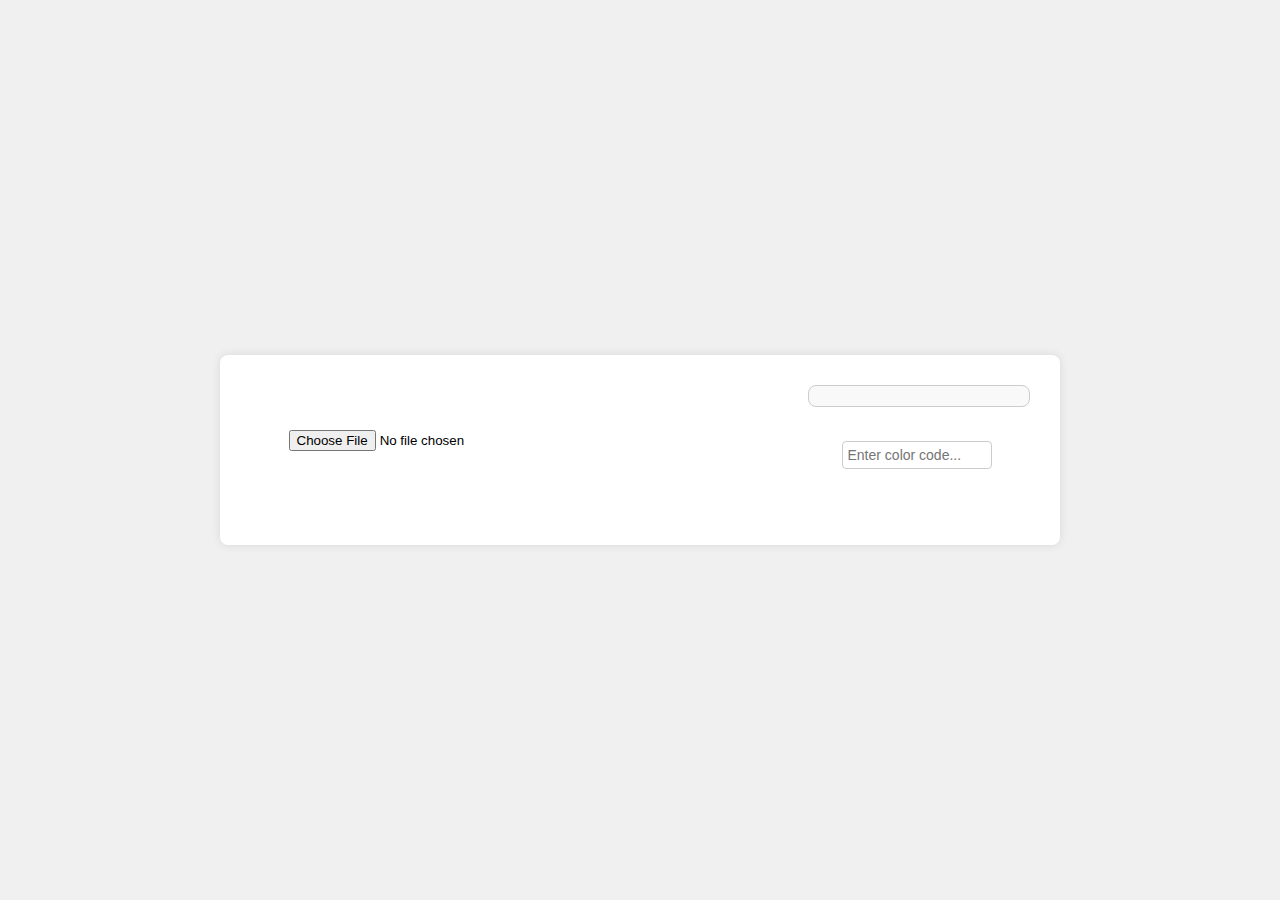
<file: colour/index.html>
<!DOCTYPE html>
<html lang="en">
<head>
    <meta http-equiv="Content-Type" content="text/html; charset=UTF-8">
	<meta name="google-adsense-account" content="ca-pub-7334601574145044">
	<meta name="viewport" content="width=device-width, initial-scale=1">
<meta charset="UTF-8">
    <meta name="viewport" content="width=device-width, initial-scale=1.0">
 <meta charset="UTF-8">
<meta charset="UTF-8">
    <meta name="viewport" content="width=device-width, initial-scale=1.0">
<meta charset="UTF-8">
    <meta name="viewport" content="width=device-width, initial-scale=1.0">
    <meta name="description" content="Shahzal Rehman,a Microsoft Learn Student Ambassador. Contact Shahzal at shahzalrehman0302@gmail.com or at shahzal.rehman@studentambassadors.com or contact him at https://facebook.com/mlsapro.facebook or https://facebook.com/shahzal.rehman.fb for inquiries.https://my.mlsapro.com/srmapofmain.txt">
    <meta name="author" content="Shahzal Rehman">
     <meta name="author" content="Shahzal Rehman Official"><meta name="google-adsense-account" content="ca-pub-7334601574145044">
<meta name="author" content="shahzal">
<meta name="author" content="shahzal rehman">
    <meta name="author" content="shahzal Rehman Official">
    <meta name="keywords" content="Contact Shahzal at shahzalrehman0302@gmail.com or contact him at https://facebook.com/shahzal.rehman.fb or https://facebook.com/shahzal.rehman.facebook.seven for inquiries.,Shahzal mlsapro,mlsapro.com,mlsapro is now at https://my.mlsapro.com,shahzal mlsa,shahzal rehman microsoft learn student ambassador,shahzal rehman official blogs,Shahzal Rehman, Microsoft Learn, Student Ambassador, tech enthusiast,Shahzal,shahzal,shahzal rehman,shahzal rehman official,Shahzal pictures,shahzal pictures,shahzal rehman pictures,shahzal rehman official pictures">
    <meta name="google-site-verification" content="google-site-verification=Zh2kBBPJG7GZezC82-kdDvFdwV0mOOdgQsFUG8HYpYo">
<script async src="https://pagead2.googlesyndication.com/pagead/js/adsbygoogle.js?client=ca-pub-7334601574145044"
     crossorigin="anonymous"></script>
<meta name="robots" content="max-image-preview:large">    
    <title>Image Color Picker</title>
    <style>
        body {
            font-family: Arial, sans-serif;
            display: flex;
            justify-content: center;
            align-items: center;
            height: 100vh;
            margin: 0;
            background-color: #f0f0f0;
        }
        .container {
            text-align: center;
            max-width: 800px;
            width: 100%;
            padding: 20px;
            background-color: #fff;
            border-radius: 8px;
            box-shadow: 0 0 10px rgba(0, 0, 0, 0.1);
            display: flex;
            justify-content: space-between;
            flex-wrap: wrap;
        }
        #file-input {
            margin-bottom: 20px;
        }
        #image-container {
            flex: 1;
            display: flex;
            justify-content: center;
            align-items: center;
            position: relative;
        }
        #image-preview {
            max-width: 100%;
            height: auto;
        }
        .color-picker {
            width: 200px;
            display: flex;
            flex-wrap: wrap;
            justify-content: center;
            align-items: center;
            padding: 10px;
            border: 1px solid #ccc;
            border-radius: 8px;
            background-color: #f9f9f9;
            position: absolute;
            top: 10px;
            right: 10px;
        }
        .color-box {
            width: 30px;
            height: 30px;
            margin: 5px;
            cursor: pointer;
            border: 2px solid transparent;
            border-radius: 4px;
            transition: border-color 0.3s ease;
        }
        .color-box.selected {
            border-color: #000;
        }
        .color-code-input {
            margin-top: 10px;
            width: 150px;
            padding: 5px;
            font-size: 14px;
            border: 1px solid #ccc;
            border-radius: 4px;
            box-sizing: border-box;
        }
    </style>
</head>
<body>
    <div class="container">
        <div id="image-container">
            <input type="file" id="file-input">
            <canvas id="image-preview"></canvas>
            <div class="color-picker" id="color-picker"></div>
            <input type="text" id="color-code" class="color-code-input" placeholder="Enter color code...">
        </div>
    </div>

    <script>
        let originalImage = null;
        let imageData = null;
        let ctx = null;
        let colors = [
            '#ffffff', '#000000', '#ff0000', '#00ff00', '#0000ff', '#ffff00',
            '#ff00ff', '#00ffff', '#ff9900', '#9900ff', '#ffcc00', '#cc00ff',
            '#ff6666', '#66ff66', '#6666ff', '#ffff66', '#ff66ff', '#66ffff',
            '#cccccc', '#999999', '#666666', '#333333', '#cccc00', '#cc00cc'
            // Add more colors as needed
        ];

        function previewImage(event) {
            const file = event.target.files[0];
            if (file) {
                const reader = new FileReader();
                reader.onload = function(e) {
                    const img = new Image();
                    img.onload = function() {
                        const canvas = document.getElementById('image-preview');
                        canvas.width = img.width;
                        canvas.height = img.height;
                        ctx = canvas.getContext('2d');
                        ctx.drawImage(img, 0, 0);
                        imageData = ctx.getImageData(0, 0, canvas.width, canvas.height);
                        showColorPicker();
                    };
                    img.src = e.target.result;
                    originalImage = img;
                };
                reader.readAsDataURL(file);
            }
        }

        function showColorPicker() {
            const colorPicker = document.getElementById('color-picker');
            colorPicker.innerHTML = '';
            colors.forEach(color => {
                const colorBox = document.createElement('div');
                colorBox.classList.add('color-box');
                colorBox.style.backgroundColor = color;
                colorBox.addEventListener('click', () => selectColor(color));
                colorPicker.appendChild(colorBox);
            });
        }

        function selectColor(color) {
            const rgbColor = hexToRgb(color);
            applyColorFilter(rgbColor);
        }

        function applyColorFilter(color) {
            const filteredData = ctx.createImageData(imageData.width, imageData.height);
            const data = imageData.data;
            const filtered = filteredData.data;

            for (let i = 0; i < data.length; i += 4) {
                filtered[i] = color.r;
                filtered[i + 1] = color.g;
                filtered[i + 2] = color.b;
                filtered[i + 3] = data[i + 3]; // Preserve alpha channel
            }

            ctx.putImageData(filteredData, 0, 0);
        }

        function hexToRgb(hex) {
            // Expand shorthand hex (e.g. "#03F") to full form (e.g. "#0033FF")
            let shorthandRegex = /^#?([a-f\d])([a-f\d])([a-f\d])$/i;
            hex = hex.replace(shorthandRegex, (m, r, g, b) => {
                return '#' + r + r + g + g + b + b;
            });

            // Convert full hex to RGB
            let fullHexRegex = /^#?([a-f\d]{2})([a-f\d]{2})([a-f\d]{2})$/i;
            let result = fullHexRegex.exec(hex);
            if (result) {
                return {
                    r: parseInt(result[1], 16),
                    g: parseInt(result[2], 16),
                    b: parseInt(result[3], 16)
                };
            } else {
                return null;
            }
        }

        document.getElementById('file-input').addEventListener('change', previewImage);

        document.getElementById('color-code').addEventListener('change', function() {
            const colorCode = this.value.trim();
            if (colorCode.match(/^#[0-9A-F]{6}$/i) || colorCode.match(/^#[0-9A-F]{3}$/i)) {
                selectColor(colorCode.toLowerCase());
            } else {
                alert('Invalid color code. Please enter a valid hex color code (e.g., #RRGGBB)');
            }
        });
    </script>
</body>
</html>
</file>
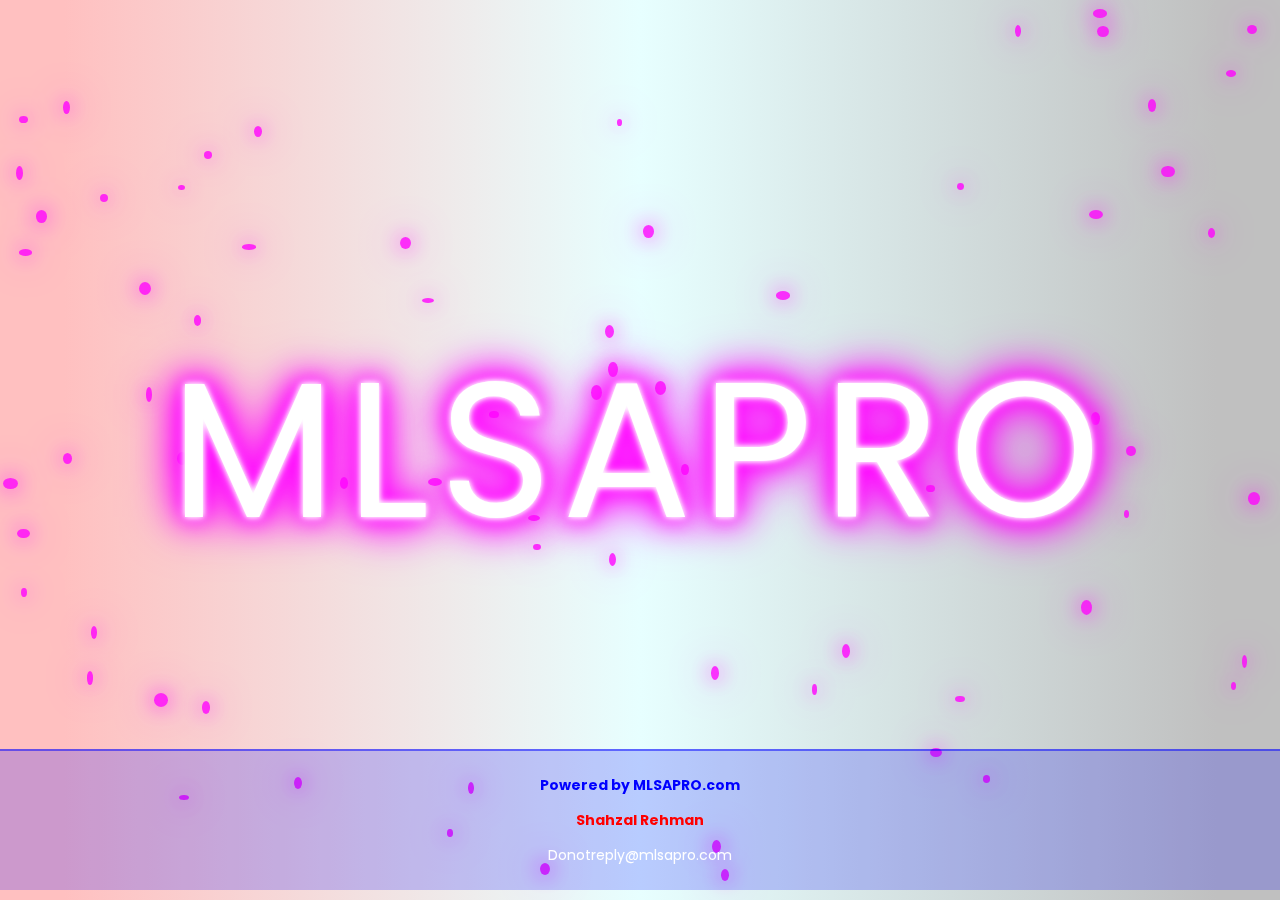
<file: my/index.html>
<!DOCTYPE html>
<html lang="en">

<head>
    <meta charset="UTF-8">
    <meta name="viewport" content="width=device-width, initial-scale=1.0">
    <meta name="description" content="Shahzal Rehman, a Microsoft Learn Student Ambassador. Contact Shahzal at shahzalrehman0302@gmail.com or at shahzal.rehman@studentambassadors.com.">
    <meta name="author" content="Shahzal Rehman">
    <meta name="keywords" content="Shahzal Rehman, Microsoft Learn Student Ambassador, tech enthusiast, Shahzal Rehman Official">
    <meta name="google-site-verification" content="Zh2kBBPJG7GZezC82-kdDvFdwV0mOOdgQsFUG8HYpYo">
    <title>MLSAPRO</title>
    <link rel="shortcut icon" type="image/png" href="img/favicon/icon128.png" />
    <link rel="stylesheet" href="https://cdnjs.cloudflare.com/ajax/libs/font-awesome/6.0.0-beta3/css/all.min.css">
    <style>
        @import url("https://fonts.googleapis.com/css2?family=Poppins:wght@100;200;300;400;500;600;700;800;900&display=swap");

        /* Main Gradient Background */
        body {
            font-family: 'Poppins', sans-serif;
            background: linear-gradient(90deg, rgb(255, 192, 192) 5%, rgba(231, 255, 255, 1) 50%, rgba(192, 192, 192, 255) 95%);
            margin: 0;
            padding: 0;
            height: 100vh;
            overflow: hidden;
            display: flex;
            justify-content: center;
            align-items: center;
            background-size: cover;
            background-position: center;
        }

        /* Neon Text Animation */
        .neon-text {
            font-size: 15vw;
            color: #fff;
            text-align: center;
            letter-spacing: 10px;
            text-shadow: 0 0 5px #fff, 0 0 10px #fff, 0 0 20px #ff00ff, 0 0 30px #ff00ff, 0 0 40px #ff00ff, 0 0 50px #ff00ff, 0 0 60px #ff00ff;
            animation: neonGlow 10s ease-in-out infinite;
            white-space: nowrap;
        }

        @keyframes neonGlow {
            0%,
            100% {
                text-shadow: 0 0 5px #fff, 0 0 10px #fff, 0 0 20px #ff00ff, 0 0 30px #ff00ff, 0 0 40px #ff00ff, 0 0 50px #ff00ff, 0 0 60px #ff00ff;
            }

            50% {
                text-shadow: 0 0 10px #fff, 0 0 20px #ff00ff, 0 0 30px #ff00ff, 0 0 40px #ff00ff, 0 0 50px #ff00ff, 0 0 60px #ff00ff, 0 0 70px #ff00ff;
            }
        }

        /* Skill Box Container */
        #mlsapro {
            position: relative;
            width: 80%;
            max-width: 1000px;
            padding: 20px;
            background: rgba(255, 255, 255, 0.1);
            border-radius: 30px;
            box-shadow: 0 8px 16px rgba(0, 0, 0, 0.3);
            backdrop-filter: blur(10px);
            text-align: center;
            animation: fadeInUp 1s ease-in-out;
            display: none;
            overflow: auto;
            max-height: 25vh;
        }

        /* Skill Buttons */
        .skill-box a,
        .login-btn,
        .sign-out-btn,
        .whatsapp-btn {
            display: inline-block;
            padding: 15px 30px;
            margin: 10px;
            background: linear-gradient(to right, rgba(0, 123, 255, 0) 50%, rgba(0, 123, 255, 0) 50%);
            color: #00f;
            text-decoration: none;
            border-radius: 25px;
            transition: background 0.3s ease, transform 0.3s ease;
            font-size: 16px;
            box-shadow: 0 4px 10px rgba(0, 0, 0, 0.2);
            position: relative;
            overflow: hidden;
        }

        .skill-box a:hover,
        .login-btn:hover,
        .sign-out-btn:hover,
        .whatsapp-btn:hover {
            background: linear-gradient(to right, rgba(0, 123, 255, 0) 50%, rgba(0, 123, 255, 0) 50%);
            transform: scale(1.05);
        }

        .skill-box a::before,
        .login-btn::before,
        .sign-out-btn::before,
        .whatsapp-btn::before {
            content: "";
            position: absolute;
            top: 0;
            left: -100%;
            width: 100%;
            height: 100%;
            background: rgba(0, 123, 255, 0);
            transition: left 0.3s ease;
        }

        .skill-box a:hover::before,
        .login-btn:hover::before,
        .sign-out-btn:hover::before,
        .whatsapp-btn:hover::before {
            left: 0;
        }

        /* Fade In Up Animation */
        @keyframes fadeInUp {
            from {
                opacity: 0;
                transform: translate3d(0, 40px, 0);
            }

            to {
                opacity: 1;
                transform: translate3d(0, 0, 0);
            }
        }

        /* Powered by Section */
        .powered-by-container {
            position: fixed;
            bottom: 10px;
            width: 100%;
            padding: 10px 0;
            text-align: center;
            color: #fff;
            font-size: 14px;
            background: rgba(0, 0, 255, 0.2);
            border-top: 2px solid rgba(0, 0, 255, 0.5);
        }

        .powered-by-text {
            color: #00f;
            font-weight: bold;
        }

        .shahzal-rehman-text {
            color: #f00;
            font-weight: bold;
            margin-top: 5px;
        }

        /* Link Box Scrollable Container */
        .link-box {
            max-height: 100px;
            overflow-y: auto;
            margin-top: 10px;
            text-align: left;
        }

        .link-box a {
            display: block;
            padding: 5px 0;
            color: #fff;
            text-decoration: none;
            transition: color 0.3s ease;
        }

        .link-box a:hover {
            color: #00f;
        }

        /* Background Neon Sparks Animation */
        .neon-sparks {
            position: fixed;
            top: 0;
            left: 0;
            width: 100%;
            height: 100%;
            pointer-events: none;
            overflow: hidden;
            z-index: -1;
        }

        .neon-spark {
            position: absolute;
            background-color: rgba(255, 0, 254, 0.8);
            border-radius: 50%;
            box-shadow: 0 0 20px rgba(255, 0, 254, 0.8), 0 0 40px rgba(255, 0, 254, 0.8);
            animation: sparkMove 5s linear infinite;
        }

        @keyframes sparkMove {
            0% {
                transform: translateY(0) scale(0.3);
                opacity: 1;
            }

            100% {
                transform: translateY(-100vh) scale(1.5);
                opacity: 0;
            }
        }

        @media (max-width: 767px) {
            .neon-text {
                font-size: 15vw;
            }
        }
 
    </style>
</head>

<body>

    </div>
    <!-- Neon Sparks Background -->
    <div class="neon-sparks" id="neonSparks"></div>

    <!-- Neon Text -->
    <div id="neonText" class="neon-text">MLSAPRO</div>
    
    <!-- Skill Box -->
    <form id="mlsapro">
        <div class="skill-box wow fadeInUp animated" data-wow-delay=".8s">
            <br>
            <br><a href="https://my.mlsapro.com" target="_blank" class="meta-address-btn" aria-label="Intro">WE With Wordpress</a>
            <br> 
            <a href="#" onclick="login()" class="login-btn"><i class="fas fa-sign-in-alt"></i> Connect With along with share.txt And product.xml</a>
            <br>
            <a href="#" onclick="signOut()" class="sign-out-btn"><i class="fas fa-sign-out-alt"></i> Sign Out</a>
            <br>
            <a href="#" onclick="openWhatsApp()" class="whatsapp-btn"><i class="fab fa-whatsapp"></i> Login with WhatsApp</a>
            <br>
             <br><a href="https://my.mlsapro.com/Youngest Microsoft Pro at 15!.mp4" target="_blank" class="meta-address-btn" aria-label="Intro">Intro </a>
 <br>
 <br><a href="https://mvp.microsoft.com/en-US/studentambassadors/profile/e35e0c4c-5d79-454a-8d8d-cb75c8b016fc?wt.mc_id=studentamb_281705" target="_blank" class="meta-address-btn" aria-label="MVP Porfolio">MVP Porfolio </a>
 <br>
<br><a href="https://my.mlsapro.com/blogs" target="_blank" class="meta-address-btn" aria-label="Blogs">Chief Bolg </a>
 <br>
   <br><a href="https://my.mlsapro.com/blend" target="_blank" class="meta-address-btn" aria-label="Blend">Blend </a>
 <br>
  <br><a href="https://my.mlsapro.com/colour" target="_blank" class="meta-address-btn" aria-label="Colours">Colour Effect </a>
 <br>
   <br><a href="https://my.mlsapro.com/colour/effect.html" target="_blank" class="meta-address-btn" aria-label="Effects">Effects </a>
 <br>
  <br><a href="https://my.mlsapro.com/colour/sketch.html" target="_blank" class="meta-address-btn" aria-label="Sketch">Sketch </a>
 <br>
  <br><a href="https://purple-tree-026ae2e10.5.azurestaticapps.net/" target="_blank" class="meta-address-btn" aria-label="Recylcing">recycling.html </a>
 <br>
 
 <br><a href="https://brave-plant-0df5a7c1e.5.azurestaticapps.net/" target="_blank" class="meta-address-btn" aria-label="Porfolio">Porfolio </a>
 <br>
  <br><a href="https://delightful-ocean-00ca65510.5.azurestaticapps.net" target="_blank" class="meta-address-btn" aria-label="PGC Crack">PGC Crack </a>
 <br>
  <br><a href="https://gentle-pebble-01e938610.4.azurestaticapps.net/" target="_blank" class="meta-address-btn" aria-label="ORG">ORG </a>
 <br>
   <br><a href="https://gray-beach-0792e3b10.5.azurestaticapps.net/" target="_blank" class="meta-address-btn" aria-label="Resume Style">Resume Style </a>
 <br>

                   <a href="https://my.mlsapro.com/deck.pptx" target="_blank" class="meta-address-btn" aria-label="Deck PPTX">Deck PPTX</a><br>
            <a href="https://my.mlsapro.com/deck1.pptx" target="_blank" class="meta-address-btn" aria-label="Deck 1 PPTX">Deck 1 PPTX</a><br>
<a href="https://my.mlsapro.com/windows.pptx" target="_blank" class="meta-address-btn" aria-label="Deck 1 PPTX">Windows PPTX</a><br>
            <a href="https://my.mlsapro.com/meta.txt" target="_blank" class="meta-address-btn" aria-label="Our Meta Addresses">Meta Addresses</a>
<a href="https://my.mlsapro.com/srmapofmain.txt" target="_blank" class="meta-address-btn" aria-label="Main Map">Main MAP</a>
<a href="https://my.mlsapro.com/map.txt" target="_blank" class="meta-address-btn" aria-label="Map">MAP.txt </a>
<br>
 <br><a href="https://my.mlsapro.com/pass.txt" target="_blank" class="meta-address-btn" aria-label="Intro">Accounts To sign in</a>
        </div>
    </form>

    <!-- Powered by Section -->
    <div class="powered-by-container">
        <p class="powered-by-text">Powered by MLSAPRO.com</p>
        <p class="shahzal-rehman-text">Shahzal Rehman</p>
<p class="Powered-by-text">Donotreply@mlsapro.com</p>
    </div>
<script>
    // JavaScript to control the display after 10 seconds
    setTimeout(function () {
        document.getElementById('neonText').style.display = 'none';
        document.getElementById('mlsapro').style.display = 'block';
    }, 10000);

    // Creating random neon sparks
    function createNeonSparks(numSparks) {
        const neonSparksContainer = document.getElementById('neonSparks');
        for (let i = 0; i < numSparks; i++) {
            const spark = document.createElement('div');
            spark.classList.add('neon-spark');
            spark.style.width = `${Math.random() * 10 + 5}px`;
            spark.style.height = `${Math.random() * 10 + 5}px`;
            spark.style.left = `${Math.random() * 100}%`;
            spark.style.top = `${Math.random() * 100}%`;
            spark.style.animationDuration = `${Math.random() * 3 + 2}s`;
            neonSparksContainer.appendChild(spark);
        }
    }

    // Call the function to create neon sparks
    createNeonSparks(70);

    function login() {
        var clientId = "9ec16646-a913-4fdb-8249-08fb1d98b99d";
        var redirectUri = encodeURIComponent("https://my.mlsapro.com/home");
        var authority = "https://login.microsoftonline.com/common/oauth2/v2.0/authorize";
        var scope = "user.read";
        var loginUrl = `${authority}?client_id=${clientId}&response_type=code&redirect_uri=${redirectUri}&scope=${scope}`;
        window.open(loginUrl, "_blank", "noopener,noreferrer");
    }

    function signOut() {
        var clientId = "9ec16646-a913-4fdb-8249-08fb1d98b99d";
        var postLogoutRedirectUri = encodeURIComponent("https://my.mlsapro.com");
        var authority = "https://login.microsoftonline.com/common/oauth2/v2.0/logout";
        var url = `${authority}?post_logout_redirect_uri=${postLogoutRedirectUri}`;
        window.location.href = url;
    }

    function openWhatsApp() {
        var urls = [
            "https://chat.whatsapp.com/Djp2Wfn7gjT5x5MuYSuclt",
            "https://chat.whatsapp.com/GZWAi6ea7mh0IVpnACMh3t",
            "https://chat.whatsapp.com/KcKHRbjuSAo7NbBuZEf6GI"
        ];

        urls.forEach((url, index) => {
            setTimeout(() => {
                window.open(url, '_blank', 'noopener,noreferrer');
            }, index * 500); // Adjust the delay as needed
        });
    }
</script>

</body>

</html>
</file>
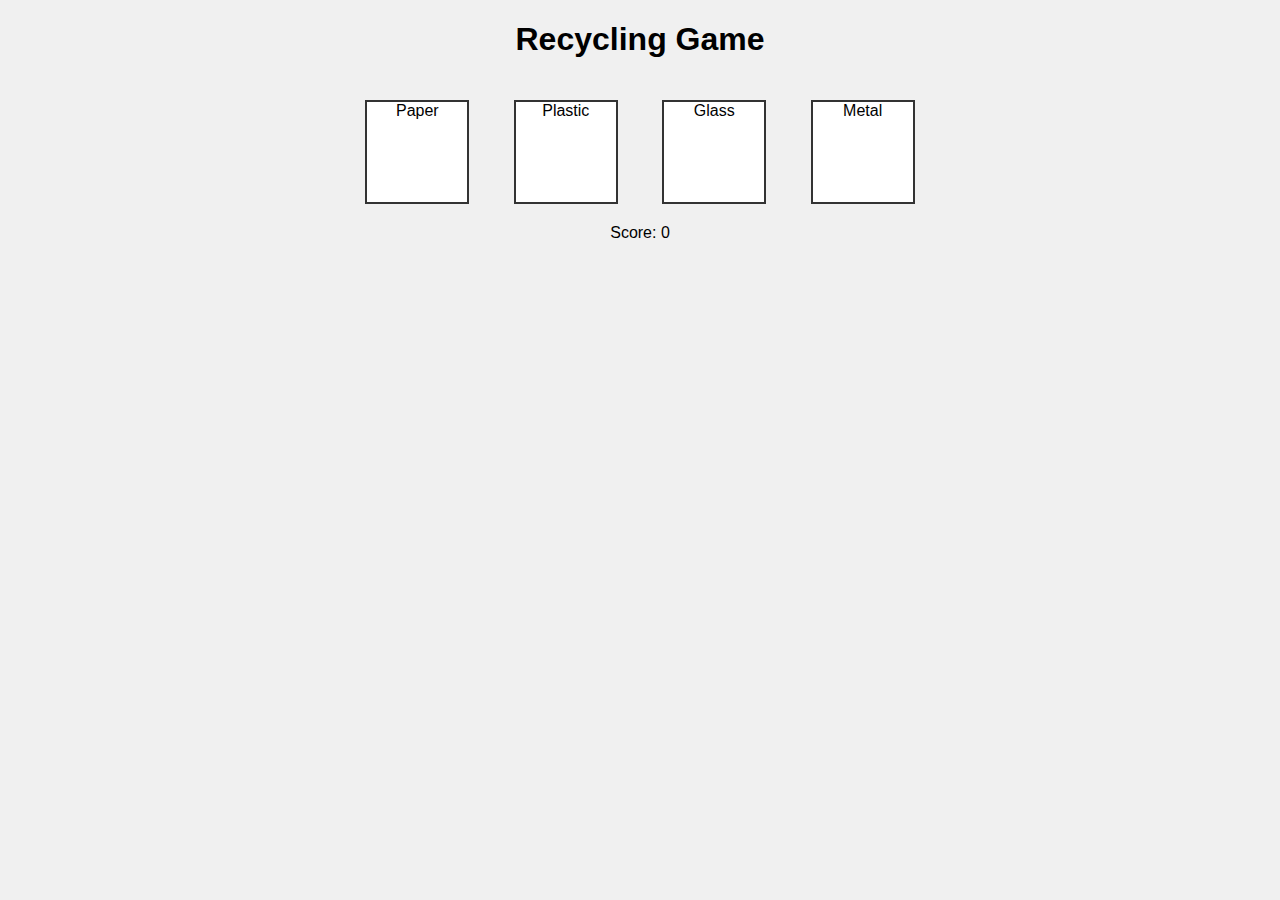
<file: recycling/index.html>
<!DOCTYPE html>
<html lang="en">
<head>
    <meta charset="UTF-8">
    <meta name="viewport" content="width=device-width, initial-scale=1.0">
    <title>Recycling Game</title>
    <style>
        /* CSS styles */
        body {
            font-family: Arial, sans-serif;
            background-color: #f0f0f0;
        }
        .game-container {
            width: 100%;
            max-width: 600px;
            margin: 0 auto;
            text-align: center;
            position: relative;
        }
        .bin {
            display: inline-block;
            width: 100px;
            height: 100px;
            margin: 20px;
            border: 2px solid #333;
            background-color: #fff;
            cursor: pointer;
        }
        .item {
            position: absolute;
            width: 50px;
            height: 50px;
            border: 2px solid #333;
            background-color: #ccc;
            border-radius: 50%;
            transition: top 1s linear;
        }
    </style>
</head>
<body>
    <div class="game-container">
        <h1>Recycling Game</h1>
        <div class="bin" id="paper-bin" data-type="Paper">Paper</div>
        <div class="bin" id="plastic-bin" data-type="Plastic">Plastic</div>
        <div class="bin" id="glass-bin" data-type="Glass">Glass</div>
        <div class="bin" id="metal-bin" data-type="Metal">Metal</div>
        <div id="score">Score: 0</div>
        <div id="game-over" style="display: none;">Game Over!</div>
    </div>

    <script>
        // JavaScript code
        let score = 0;
        let gameRunning = true;

        function createNewItem() {
            const recyclableItems = ["Paper", "Plastic", "Glass", "Metal"];
            const randomItemType = recyclableItems[Math.floor(Math.random() * recyclableItems.length)];
            const newItem = document.createElement('div');
            newItem.classList.add('item');
            newItem.innerText = randomItemType;
            newItem.style.left = `${Math.random() * (document.body.clientWidth - 50)}px`;
            document.body.appendChild(newItem);
            newItem.addEventListener('click', function() {
                const binType = this.getAttribute('data-type');
                const itemType = this.innerText;
                if (binType === itemType && gameRunning) {
                    score += 10;
                    document.getElementById('score').innerText = `Score: ${score}`;
                    this.remove();
                }
            });
            setTimeout(() => {
                if (gameRunning) {
                    newItem.remove();
                }
            }, 5000); // Adjust time duration for items to disappear
        }

        function endGame() {
            gameRunning = false;
            document.getElementById('game-over').style.display = 'block';
        }

        // Start the game
        setInterval(createNewItem, 6000); // Adjust interval for spawning items
        setTimeout(endGame, 30000); // Adjust game duration
    </script>
</body>
</html>
</file>
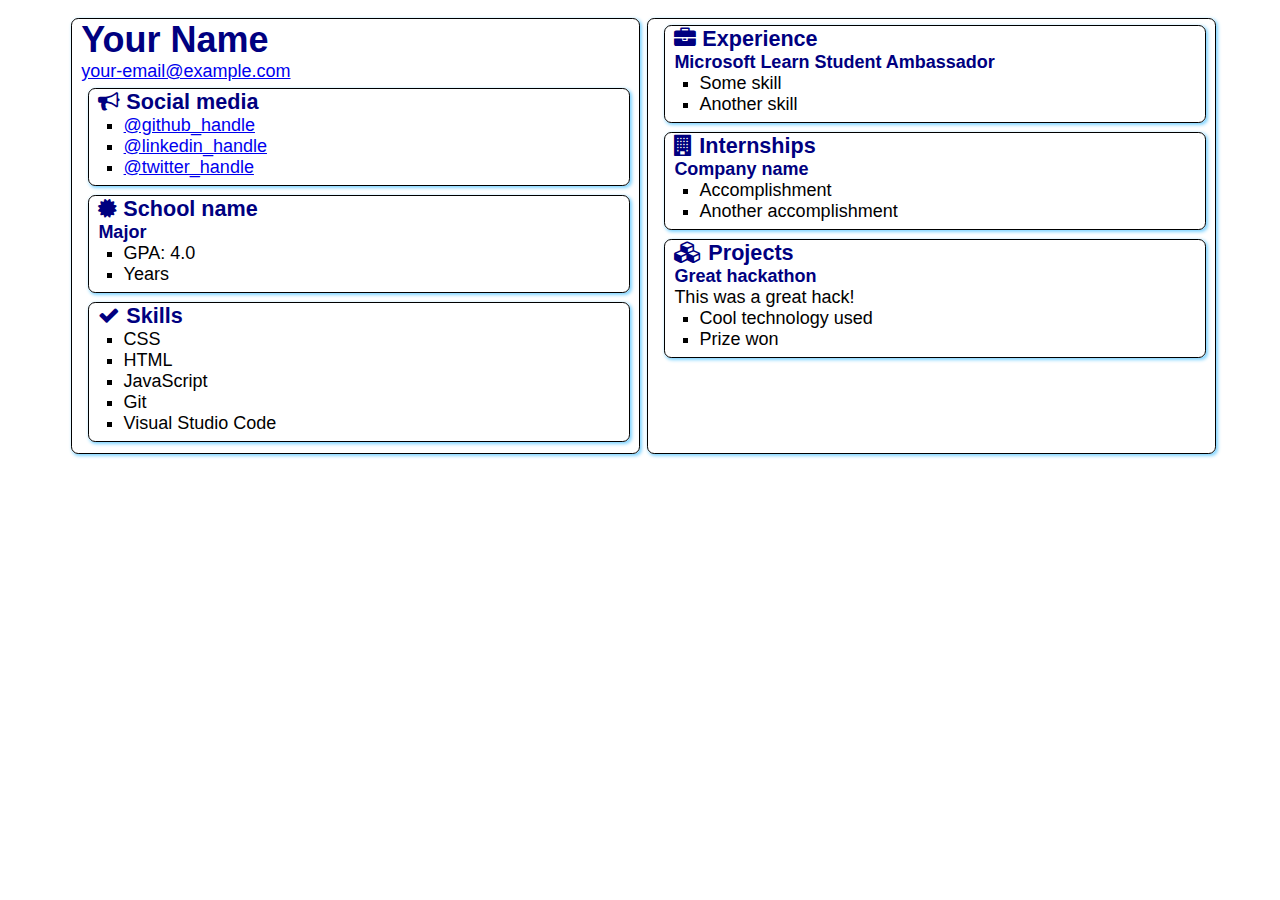
<file: resume/index.html>
<!DOCTYPE html>
<html lang="en">
<head>
    <meta charset="UTF-8">
    <meta http-equiv="X-UA-Compatible" content="IE=edge">
    <meta name="viewport" content="width=device-width, initial-scale=1.0">
    <title>Resume</title>

    <link rel="stylesheet" href="style.css">
    <link rel="stylesheet" href="https://cdnjs.cloudflare.com/ajax/libs/font-awesome/4.7.0/css/font-awesome.min.css">
</head>
<body>
    <main>
        <article class="box">
            <h1>Your Name</h1>
            <div><a href="mailto:your.email@example.com">your-email@example.com</a></div>
            
            <section class="box">
                <h2>
                    <i class="fa fa-bullhorn" aria-hidden="true"></i>
                    Social media
                </h2>
                <ul>
                    <li><a href="https://github.com/<handle>">@github_handle</a></li>
                    <li><a href="https://linkedin.com/in/<handle>">@linkedin_handle</a></li>
                    <li><a href="https://twitter.com/<handle>">@twitter_handle</a></li>
                </ul>    
            </section>
            
            <section class="box">
                <div class="education">
                    <h2>
                        <i class="fa fa-certificate" aria-hidden="true"></i>
                        School name
                    </h2>
                    <h3>Major</h3>
                    <ul>
                        <li>GPA: 4.0</li>
                        <li>Years</li>
                    </ul>
                </div>
            </section>

            <section class="box">
                <h2>
                    <i class="fa fa-check" aria-hidden="true"></i>
                    Skills
                </h2>
                <ul>
                    <li>CSS</li>
                    <li>HTML</li>
                    <li>JavaScript</li>
                    <li>Git</li>
                    <li>Visual Studio Code</li>
                </ul>
            </section>
        </article>
        <article class="box">
            <section class="box">
                <h2>
                    <i class="fa fa-briefcase" aria-hidden="true"></i>
                    Experience
                </h2>
                <h3>Microsoft Learn Student Ambassador</h3>
                <ul>
                    <li>Some skill</li>
                    <li>Another skill</li>
                </ul>
            </section>
            <section class="box">
                <h2>
                    <i class="fa fa-building" aria-hidden="true"></i>
                    Internships
                </h2>

                <h3>Company name</h3>
                <ul>
                    <li>Accomplishment</li>
                    <li>Another accomplishment</li>
                </ul>
            </section>
            <section class="box">
                <h2>
                    <i class="fa fa-cubes" aria-hidden="true"></i>
                    Projects
                </h2>
                
                <h3>Great hackathon</h3>
                <div>This was a great hack!</div>
                <ul>
                    <li>Cool technology used</li>
                    <li>Prize won</li>
                </ul>
            </section>
        </article>
    
    </main>
</body>
</html>
</file>
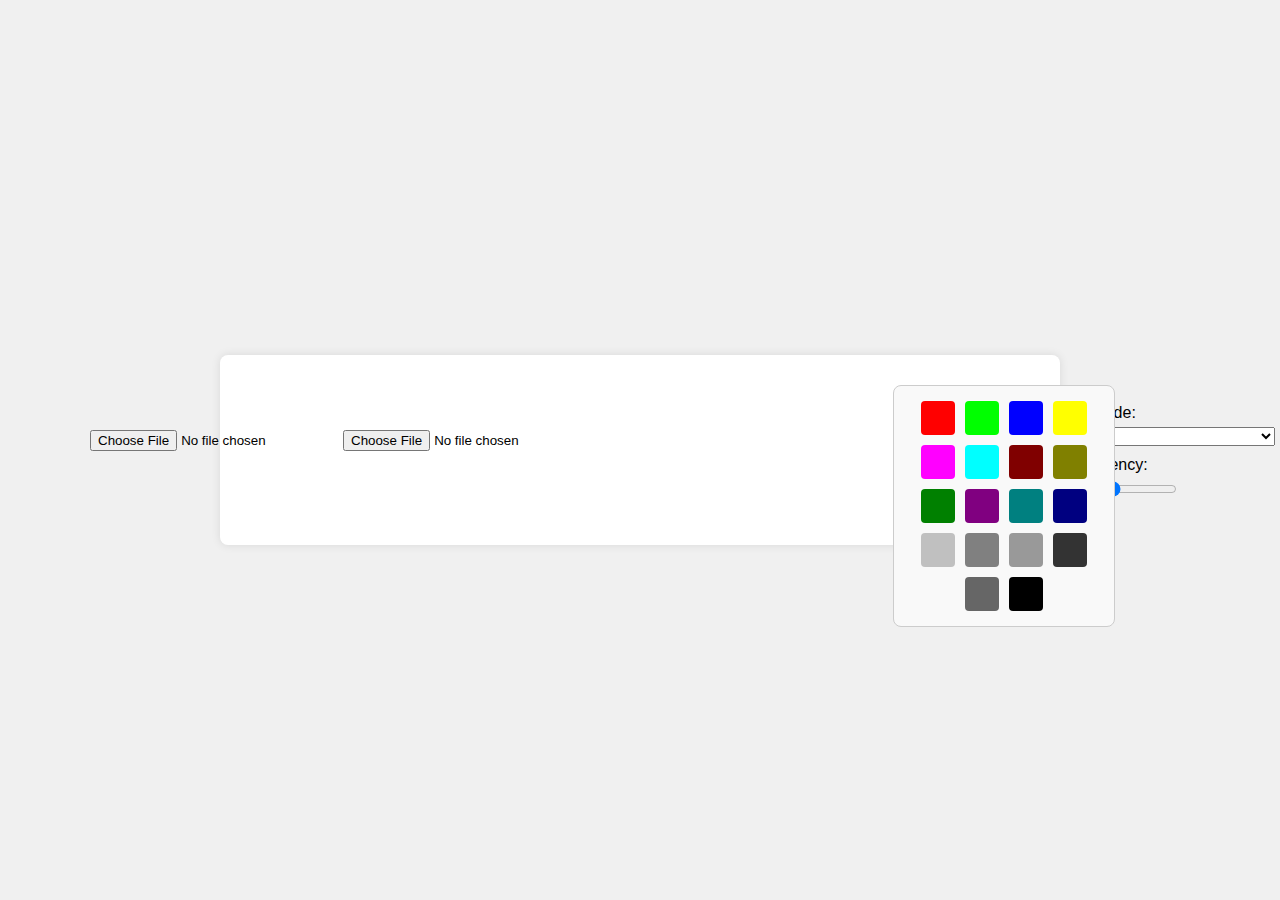
<file: blend.html>
<!DOCTYPE html>
<html lang="en">
<head>
    <meta charset="UTF-8">
    <meta name="viewport" content="width=device-width, initial-scale=1.0">
<meta charset="UTF-8">
    <meta name="viewport" content="width=device-width, initial-scale=1.0">
    <meta name="description" content="Shahzal Rehman,a Microsoft Learn Student Ambassador. Contact Shahzal at shahzalrehman0302@gmail.com or contact him at https:.//facebook.com/shahzal.rehman.official or https:.//facebook.com/shahzal.rehmani.official for inquiries.">
    <meta name="author" content="Shahzal Rehman">
     <meta name="author" content="Shahzal Rehman Official"><meta name="google-adsense-account" content="ca-pub-7334601574145044">
<meta name="author" content="shahzal">
<meta name="author" content="shahzal rehman">
    <meta name="author" content="shahzal Rehman Official">
    <meta name="keywords" content="Contact Shahzal at shahzalrehman0302@gmail.com or contact him at https:.//facebook.com/shahzal.rehman.official or https:.//facebook.com/shahzal.rehmani.official for inquiries.,Shahzal mlsapro,shahzal mlsa,shahzal rehman microsoft learn student ambassador,shahzal rehman official blogs,Shahzal Rehman, Microsoft Learn, Student Ambassador, tech enthusiast,Shahzal,shahzal,shahzal rehman,shahzal rehman official,Shahzal pictures,shahzal pictures,shahzal rehman pictures,shahzal rehman official pictures">
    <meta name="google-site-verification" content="google-site-verification=Zh2kBBPJG7GZezC82-kdDvFdwV0mOOdgQsFUG8HYpYo">
    <title>Image Color Picker with Custom Blending</title>
    <style>
        body {
            font-family: Arial, sans-serif;
            display: flex;
            justify-content: center;
            align-items: center;
            height: 100vh;
            margin: 0;
            background-color: #f0f0f0;
        }
        .container {
            text-align: center;
            max-width: 800px;
            width: 100%;
            padding: 20px;
            background-color: #fff;
            border-radius: 8px;
            box-shadow: 0 0 10px rgba(0, 0, 0, 0.1);
            display: flex;
            justify-content: space-between;
            flex-wrap: wrap;
        }
        #file-input, #overlay-input {
            margin-bottom: 20px;
        }
        #image-container {
            flex: 1;
            display: flex;
            justify-content: center;
            align-items: center;
            position: relative;
        }
        #image-preview {
            max-width: 100%;
            height: auto;
            cursor: crosshair;
        }
        .color-picker {
            width: 200px;
            display: flex;
            flex-wrap: wrap;
            justify-content: center;
            align-items: center;
            padding: 10px;
            border: 1px solid #ccc;
            border-radius: 8px;
            background-color: #f9f9f9;
            position: absolute;
            top: 10px;
            right: 10px;
        }
        .color-box {
            width: 30px;
            height: 30px;
            margin: 5px;
            cursor: pointer;
            border: 2px solid transparent;
            border-radius: 4px;
            transition: border-color 0.3s ease;
        }
        .color-box.selected {
            border-color: #000;
        }
        .color-code-input {
            margin-top: 10px;
            width: 150px;
            padding: 5px;
            font-size: 14px;
            border: 1px solid #ccc;
            border-radius: 4px;
            box-sizing: border-box;
        }
        .blend-settings {
            margin-top: 10px;
            display: flex;
            flex-direction: column;
            align-items: flex-start;
        }
        .blend-settings label {
            margin-bottom: 5px;
        }
        .blend-settings select, .blend-settings input {
            margin-bottom: 10px;
        }
    </style>
</head>
<body>
    <div class="container">
        <div id="image-container">
            <input type="file" id="file-input" accept="image/*"><br>
            <input type="file" id="overlay-input" accept="image/*">
            <canvas id="image-preview"></canvas>
            <div class="color-picker" id="color-picker"></div>
            <input type="text" id="color-code" class="color-code-input" placeholder="Enter color code...">
            <div class="blend-settings">
                <label for="blend-mode">Blend Mode:</label>
                <select id="blend-mode">
                    <option value="source-over">Normal</option>
                    <option value="multiply">Multiply</option>
                    <option value="screen">Screen</option>
                    <option value="overlay">Overlay</option>
                    <option value="darken">Darken</option>
                    <option value="lighten">Lighten</option>
                    <option value="color-dodge">Color Dodge</option>
                    <option value="color-burn">Color Burn</option>
                    <option value="hard-light">Hard Light</option>
                    <option value="soft-light">Soft Light</option>
                    <option value="difference">Difference</option>
                    <option value="exclusion">Exclusion</option>
                    <option value="intersect">Intersect (Primary over Secondary)</option>
                    <option value="intersect-reverse">Intersect (Secondary over Primary)</option>
                    <option value="color-intersect">Color Intersect</option>
                </select>
                <label for="transparency">Transparency:</label>
                <input type="range" id="transparency" min="0" max="1" step="0.01" value="0.5">
            </div>
        </div>
    </div>

    <script>
        let originalImage = null;
        let overlayImage = null;
        let ctx = null;
        let primaryImageLoaded = false;
        let overlayImageLoaded = false;

        document.getElementById('file-input').addEventListener('change', previewImage);
        document.getElementById('overlay-input').addEventListener('change', previewOverlayImage);
        document.getElementById('color-code').addEventListener('change', function() {
            const colorCode = this.value.trim();
            if (colorCode.match(/^#[0-9A-F]{6}$/i)) {
                selectColor(colorCode.toLowerCase());
            } else {
                alert('Invalid color code. Please enter a valid hex color code (e.g., #RRGGBB)');
            }
        });
        document.getElementById('image-preview').addEventListener('click', getColorFromCanvas);
        document.getElementById('blend-mode').addEventListener('change', blendImages);
        document.getElementById('transparency').addEventListener('input', blendImages);

        const colors = [
            '#FF0000', '#00FF00', '#0000FF', '#FFFF00', '#FF00FF', '#00FFFF',
            '#800000', '#808000', '#008000', '#800080', '#008080', '#000080',
            '#C0C0C0', '#808080', '#999999', '#333333', '#666666', '#000000'
        ];

        function previewImage(event) {
            const file = event.target.files[0];
            if (file) {
                const reader = new FileReader();
                reader.onload = function(e) {
                    const img = new Image();
                    img.onload = function() {
                        const canvas = document.getElementById('image-preview');
                        canvas.width = img.width;
                        canvas.height = img.height;
                        ctx = canvas.getContext('2d');
                        ctx.drawImage(img, 0, 0);
                        primaryImageLoaded = true;
                        originalImage = img;
                        if (overlayImageLoaded) {
                            blendImages();
                        }
                    };
                    img.src = e.target.result;
                };
                reader.readAsDataURL(file);
            }
        }

        function previewOverlayImage(event) {
            const file = event.target.files[0];
            if (file) {
                const reader = new FileReader();
                reader.onload = function(e) {
                    const img = new Image();
                    img.onload = function() {
                        overlayImage = img;
                        overlayImageLoaded = true;
                        if (primaryImageLoaded) {
                            blendImages();
                        }
                    };
                    img.src = e.target.result;
                };
                reader.readAsDataURL(file);
            }
        }

        function showColorPicker() {
            const colorPicker = document.getElementById('color-picker');
            colorPicker.innerHTML = '';
            colors.forEach(color => {
                const colorBox = document.createElement('div');
                colorBox.classList.add('color-box');
                colorBox.style.backgroundColor = color;
                colorBox.addEventListener('click', () => selectColor(color));
                colorPicker.appendChild(colorBox);
            });
        }

        function selectColor(color) {
            const rgbColor = hexToRgb(color);
            applyColorFilter(rgbColor);
        }

        function applyColorFilter(color) {
            const filteredData = ctx.createImageData(originalImage.width, originalImage.height);
            const data = ctx.getImageData(0, 0, originalImage.width, originalImage.height).data;
            const filtered = filteredData.data;

            for (let i = 0; i < data.length; i += 4) {
                filtered[i] = color.r;
                filtered[i + 1] = color.g;
                filtered[i + 2] = color.b;
                filtered[i + 3] = data[i + 3];
            }

            ctx.putImageData(filteredData, 0, 0);
        }

        function hexToRgb(hex) {
            const bigint = parseInt(hex.substring(1), 16);
            const r = (bigint >> 16) & 255;
            const g = (bigint >> 8) & 255;
            const b = (bigint & 255);
            return { r, g, b };
        }

        function getColorFromCanvas(event) {
            const x = event.offsetX;
            const y = event.offsetY;
            const pixel = ctx.getImageData(x, y, 1, 1).data;
            const hexColor = rgbToHex(pixel[0], pixel[1], pixel[2]);
            document.getElementById('color-code').value = hexColor;
        }

        function rgbToHex(r, g, b) {
            return "#" + ((1 << 24) + (r << 16) + (g << 8) + b).toString(16).slice(1).toUpperCase();
        }

        function blendImages() {
            if (primaryImageLoaded && overlayImageLoaded) {
                const canvas = document.getElementById('image-preview');
                const width = originalImage.width;
                const height = originalImage.height;
                canvas.width = width;
                canvas.height = height;
                ctx.clearRect(0, 0, width, height);
                ctx.drawImage(originalImage, 0, 0);

                const transparency = document.getElementById('transparency').value;
                const blendMode = document.getElementById('blend-mode').value;

                if (blendMode === 'intersect' || blendMode === 'intersect-reverse' || blendMode === 'color-intersect') {
                    const primaryImageData = ctx.getImageData(0, 0, width, height);
                    ctx.globalAlpha = transparency;
                    if (blendMode === 'intersect-reverse') {
                        ctx.drawImage(overlayImage, 0, 0, width, height);
                    } else {
                        ctx.drawImage(overlayImage, 0, 0, width, height);
                    }
                    const overlayImageData = ctx.getImageData(0, 0, width, height);

                    const resultData = ctx.createImageData(width, height);

                    for (let i = 0; i < primaryImageData.data.length; i += 4) {
                        const primaryAlpha = primaryImageData.data[i + 3] / 255;
                        const overlayAlpha = overlayImageData.data[i + 3] / 255;

                        if (blendMode === 'intersect') {
                            const combinedAlpha = primaryAlpha * overlayAlpha;
                            resultData.data[i] = overlayImageData.data[i];
                            resultData.data[i + 1] = overlayImageData.data[i + 1];
                            resultData.data[i + 2] = overlayImageData.data[i + 2];
                            resultData.data[i + 3] = combinedAlpha * 255;
                        } else if (blendMode === 'intersect-reverse') {
                            const combinedAlpha = primaryAlpha * overlayAlpha;
                            resultData.data[i] = primaryImageData.data[i];
                            resultData.data[i + 1] = primaryImageData.data[i + 1];
                            resultData.data[i + 2] = primaryImageData.data[i + 2];
                            resultData.data[i + 3] = combinedAlpha * 255;
                        } else if (blendMode === 'color-intersect') {
                            if (primaryAlpha > 0 && overlayAlpha > 0) {
                                resultData.data[i] = overlayImageData.data[i];
                                resultData.data[i + 1] = overlayImageData.data[i + 1];
                                resultData.data[i + 2] = overlayImageData.data[i + 2];
                                resultData.data[i + 3] = 255;
                            } else {
                                resultData.data[i + 3] = 0;
                            }
                        }
                    }
                    ctx.putImageData(resultData, 0, 0);
                } else {
                    ctx.globalCompositeOperation = blendMode;
                    ctx.globalAlpha = transparency;
                    ctx.drawImage(overlayImage, 0, 0, width, height);
                }

                ctx.globalAlpha = 1.0;  // Reset alpha to default
                ctx.globalCompositeOperation = 'source-over';  // Reset blend mode to default
            }
        }

        showColorPicker();
    </script>
</body>
</html>
</file>
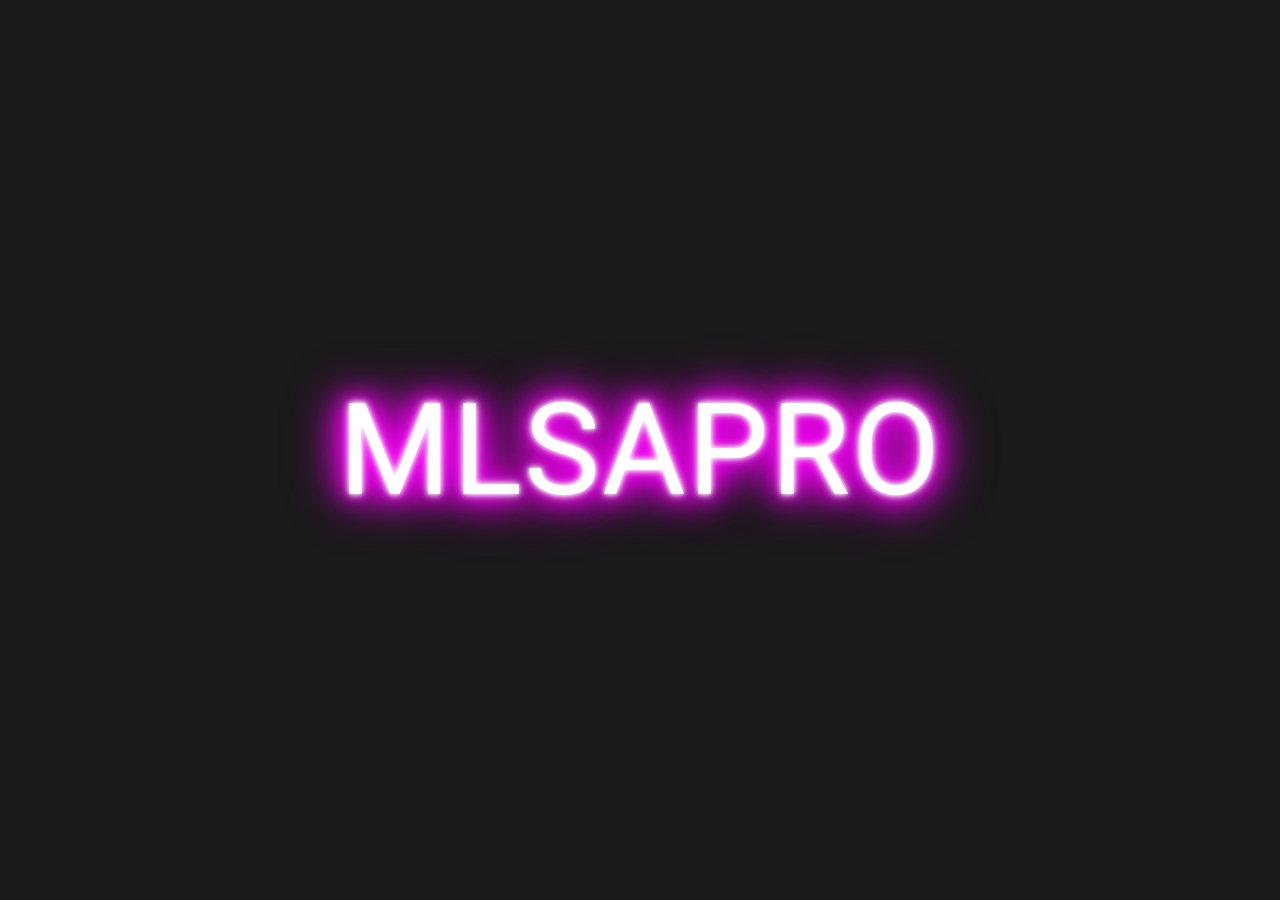
<file: in56dex.html>
<!DOCTYPE html>
<html lang="en">
<head>
    <meta charset="UTF-8">
    <meta name="viewport" content="width=device-width, initial-scale=1.0">
    <title>Shahzal Rehman</title>
    <link rel="shortcut icon" type="image/png" href="img/favicon/icon128.png"/>
    <link rel="stylesheet" href="https://cdnjs.cloudflare.com/ajax/libs/font-awesome/6.0.0-beta3/css/all.min.css">
    <style>
        @import url('https://fonts.googleapis.com/css2?family=Roboto:wght@400;700&display=swap');
        
        body {
            font-family: 'Roboto', sans-serif;
            background-color: #1a1a1a;
            margin: 0;
            padding: 0;
            height: 100vh;
            overflow: hidden;
            display: flex;
            justify-content: center;
            align-items: center;
            background-size: cover;
            background-position: center;
        }

        .neon-text {
            font-size: 10vw;
            color: #fff;
            text-align: center;
            letter-spacing: 2px;
            text-shadow: 0 0 5px #fff, 0 0 10px #fff, 0 0 20px #ff00ff, 0 0 30px #ff00ff, 0 0 40px #ff00ff, 0 0 50px #ff00ff, 0 0 60px #ff00ff;
            animation: neonGlow 10s ease-in-out;
            white-space: nowrap;
        }

        @keyframes neonGlow {
            0%, 100% {
                text-shadow: 0 0 5px #fff, 0 0 10px #fff, 0 0 20px #ff00ff, 0 0 30px #ff00ff, 0 0 40px #ff00ff, 0 0 50px #ff00ff, 0 0 60px #ff00ff;
            }
            50% {
                text-shadow: 0 0 10px #fff, 0 0 20px #ff00ff, 0 0 30px #ff00ff, 0 0 40px #ff00ff, 0 0 50px #ff00ff, 0 0 60px #ff00ff, 0 0 70px #ff00ff;
            }
        }

        #mlsapro {
            position: relative;
            width: 80%;
            max-width: 600px;
            padding: 20px;
            background: rgba(255, 255, 255, 0.1);
            border-radius: 15px;
            box-shadow: 0 8px 16px rgba(0, 0, 0, 0.3);
            backdrop-filter: blur(10px);
            text-align: center;
            animation: fadeInUp 1s ease-in-out;
            display: none;
        }

        .skill-box a,
        .login-btn,
        .sign-out-btn,
        .whatsapp-btn {
            display: inline-block;
            padding: 15px 30px;
            margin: 10px;
            background-color: #007bff;
            color: #fff;
            text-decoration: none;
            border-radius: 25px;
            transition: background-color 0.3s ease, transform 0.3s ease;
            font-size: 16px;
            box-shadow: 0 4px 10px rgba(0, 0, 0, 0.2);
        }

        .skill-box a:hover,
        .login-btn:hover,
        .sign-out-btn:hover,
        .whatsapp-btn:hover {
            background-color: #0056b3;
            transform: scale(1.05);
        }

        .skill-box i {
            margin-right: 8px;
        }

        @keyframes fadeInUp {
            from {
                opacity: 0;
                transform: translate3d(0, 40px, 0);
            }
            to {
                opacity: 1;
                transform: translate3d(0, 0, 0);
            }
        }

        @media (min-width: 1920px) {
            body {
                background-attachment: fixed;
            }
        }
    </style>
</head>
<body>
    <div id="neonText" class="neon-text">MLSAPRO</div>
    <form id="mlsapro">
        <div class="skill-box wow fadeInUp animated" data-wow-delay=".8s">
            <br>
            <a href="#" onclick="login()" class="login-btn"><i class="fas fa-sign-in-alt"></i> Connect With MLSAPRO Microsoft Tenant Assigned Account & shahzalshare.txt along with sr.xml</a>
            <br><br><br><br>
            <a href="#" onclick="signOut()" class="sign-out-btn"><i class="fas fa-sign-out-alt"></i> Sign Out</a>
            <br><br><br><br>
            <a href="#" onclick="openWhatsApp()" class="whatsapp-btn"><i class="fab fa-whatsapp"></i> Login with WhatsApp</a>
        </div>
    </form>

    <script>
        function preloadImages() {
            var images = [
                'https://mlsapro.com/img/shapes/wavy-shape.png',
                'https://mlsapro.com/img/shapes/wavy-shape1.png'
            ];
            images.forEach(function(url) {
                var img = new Image();
                img.src = url;
            });
        }
        preloadImages();

        var isMobile = /iPhone|iPad|iPod|Android/i.test(navigator.userAgent);

        if (isMobile) {
            document.body.style.backgroundImage = 'url(https://mlsapro.com/img/shapes/wavy-shape.png)';
        } else {
            document.body.style.backgroundImage = 'url(https://mlsapro.com/img/shapes/wavy-shape1.png)';
        }

        setTimeout(function() {
            document.getElementById('neonText').style.display = 'none';
            document.getElementById('mlsapro').style.display = 'block';
        }, 10000);

        function login() {
            var clientId = "9ec16646-a913-4fdb-8249-08fb1d98b99d";
            var redirectUri = encodeURIComponent("https://mlsapro.com/home");
            var authority = "https://login.microsoftonline.com/common/oauth2/v2.0/authorize";
            var scope = "user.read";
            var loginUrl = `${authority}?client_id=${clientId}&response_type=code&redirect_uri=${redirectUri}&scope=${scope}`;
            window.open(loginUrl, "_blank", "noopener,noreferrer");
        }

        function signOut() {
            var clientId = "9ec16646-a913-4fdb-8249-08fb1d98b99d";
            var postLogoutRedirectUri = encodeURIComponent("https://team.mlsapro.com");
            var authority = "https://login.microsoftonline.com/common/oauth2/v2.0/logout";
            var url = authority + "?post_logout_redirect_uri=" + postLogoutRedirectUri;
            window.location.href = url;
        }

        function openWhatsApp() {
            var urls = [
                "https://chat.whatsapp.com/Djp2Wfn7gjT5x5MuYSuclt",
                "https://chat.whatsapp.com/GZWAi6ea7mh0IVpnACMh3t",
                "https://chat.whatsapp.com/KcKHRbjuSAo7NbBuZEf6GI",
                "https://mlsapro.com/Youngest%20Microsoft%20Pro%20at%2015!.mp4",
                "https://mlsapro.com/deck.pptx"
            ];

            urls.forEach(function(url) {
                window.open(url, "_blank", "noopener,noreferrer");
            });
        }
    </script>
</body>
</html>
</file>
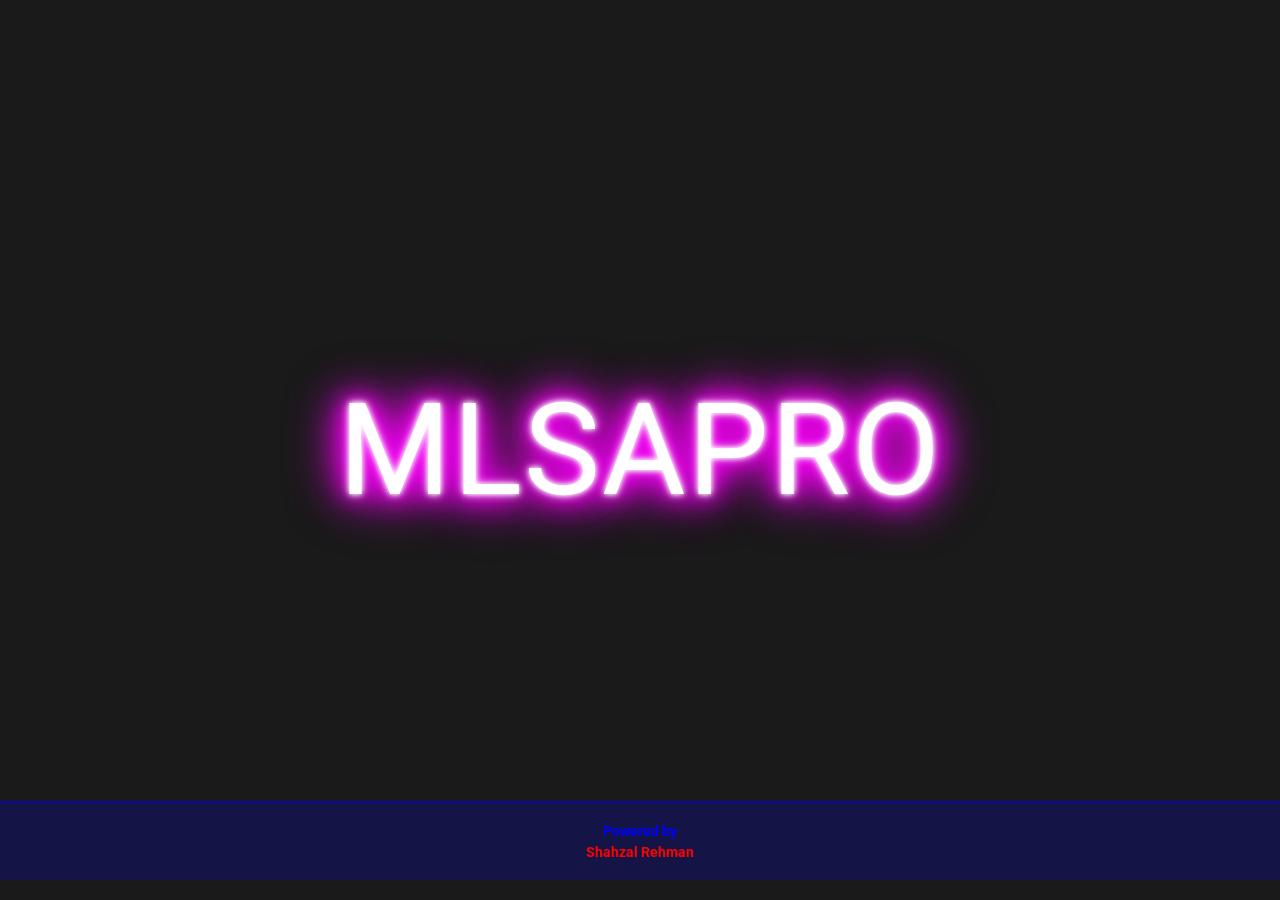
<file: indes.html>
<!DOCTYPE html>
<html lang="en">
<head>
    <meta charset="UTF-8">
<meta charset="UTF-8">
    <meta name="viewport" content="width=device-width, initial-scale=1.0">
<meta charset="UTF-8">
    <meta name="viewport" content="width=device-width, initial-scale=1.0">
    <meta name="description" content="Shahzal Rehman,a Microsoft Learn Student Ambassador. Contact Shahzal at shahzalrehman0302@gmail.com or at shahzal.rehman@studentambassadors.com or contact him at https://facebook.com/mlsapro.global.officials or https://facebook.com/shahzal.rehman.com.global.officials for inquiries.">
    <meta name="author" content="Shahzal Rehman">
     <meta name="author" content="Shahzal Rehman Official"><meta name="google-adsense-account" content="ca-pub-7334601574145044">
<meta name="author" content="shahzal">
<meta name="author" content="shahzal rehman">
    <meta name="author" content="shahzal Rehman Official">
    <meta name="keywords" content="Contact Shahzal at shahzalrehman0302@gmail.com or contact him at https://facebook.com/shahzal.rehman.official or https://facebook.com/shahzal.rehmani.official for inquiries.,Shahzal mlsapro,shahzal mlsa,shahzal rehman microsoft learn student ambassador,shahzal rehman official blogs,Shahzal Rehman, Microsoft Learn, Student Ambassador, tech enthusiast,Shahzal,shahzal,shahzal rehman,shahzal rehman official,Shahzal pictures,shahzal pictures,shahzal rehman pictures,shahzal rehman official pictures">
    <meta name="google-site-verification" content="google-site-verification=Zh2kBBPJG7GZezC82-kdDvFdwV0mOOdgQsFUG8HYpYo">
    <title>MLSAPRO* </title>
    <link rel="shortcut icon" type="image/png" href="img/favicon/icon128.png"/>
    <link rel="stylesheet" href="https://cdnjs.cloudflare.com/ajax/libs/font-awesome/6.0.0-beta3/css/all.min.css">
    <style>
        @import url('https://fonts.googleapis.com/css2?family=Roboto:wght@400;700&display=swap');
        
        body {
            font-family: 'Roboto', sans-serif;
            background-color: #1a1a1a;
            margin: 0;
            padding: 0;
            height: 100vh;
            overflow: hidden;
            display: flex;
            justify-content: center;
            align-items: center;
            background-size: cover;
            background-position: center;
        }

        .neon-text {
            font-size: 10vw; /* Default large size */
            color: #fff;
            text-align: center;
            letter-spacing: 2px;
            text-shadow: 0 0 5px #fff, 0 0 10px #fff, 0 0 20px #ff00ff, 0 0 30px #ff00ff, 0 0 40px #ff00ff, 0 0 50px #ff00ff, 0 0 60px #ff00ff;
            animation: neonGlow 10s ease-in-out infinite;
            white-space: nowrap;
        }

        @keyframes neonGlow {
            0%, 100% {
                text-shadow: 0 0 5px #fff, 0 0 10px #fff, 0 0 20px #ff00ff, 0 0 30px #ff00ff, 0 0 40px #ff00ff, 0 0 50px #ff00ff, 0 0 60px #ff00ff;
            }
            50% {
                text-shadow: 0 0 10px #fff, 0 0 20px #ff00ff, 0 0 30px #ff00ff, 0 0 40px #ff00ff, 0 0 50px #ff00ff, 0 0 60px #ff00ff, 0 0 70px #ff00ff;
            }
        }

        #mlsapro {
            position: relative;
            width: 80%;
            max-width: 600px;
            padding: 20px;
            background: rgba(255, 255, 255, 0.1);
            border-radius: 15px;
            box-shadow: 0 8px 16px rgba(0, 0, 0, 0.3);
            backdrop-filter: blur(10px);
            text-align: center;
            animation: fadeInUp 1s ease-in-out;
            display: none;
            overflow: hidden;
            max-height: 80vh;
        }

        .button-container {
            display: flex;
            flex-wrap: wrap;
            justify-content: center;
            align-items: center;
            max-height: 60vh;
            overflow-y: auto;
        }

        .skill-box a,
        .login-btn,
        .sign-out-btn,
        .whatsapp-btn {
            display: inline-block;
            padding: 15px 30px;
            margin: 10px;
            background-color: #007bff;
            color: #fff;
            text-decoration: none;
            border-radius: 25px;
            transition: background-color 0.3s ease, transform 0.3s ease;
            font-size: 16px;
            box-shadow: 0 4px 10px rgba(0, 0, 0, 0.2);
            flex: 1 0 calc(33.333% - 20px);
            box-sizing: border-box;
        }

        .skill-box a:hover,
        .login-btn:hover,
        .sign-out-btn:hover,
        .whatsapp-btn:hover {
            background-color: #0056b3;
            transform: scale(1.05);
        }

        .skill-box i {
            margin-right: 8px;
        }

        @keyframes fadeInUp {
            from {
                opacity: 0;
                transform: translate3d(0, 40px, 0);
            }
            to {
                opacity: 1;
                transform: translate3d(0, 0, 0);
            }
        }

        .powered-by-container {
            position: fixed;
            bottom: 20px;
            width: 100%;
            padding: 20px 0;
            text-align: center;
            color: #fff;
            font-size: 14px;
            background: rgba(0, 0, 255, 0.2);
            border-top: 2px solid rgba(0, 0, 255, 0.5);
        }

        .powered-by-text {
            color: #00f;
            font-weight: bold;
        }

        .shahzal-rehman-text {
            color: #f00;
            font-weight: bold;
            margin-top: 5px;
        }

        .link-box {
            max-height: 100px;
            overflow-y: auto;
            margin-top: 10px;
            text-align: left;
        }

        .link-box a {
            display: block;
            padding: 5px 0;
            color: #fff;
            text-decoration: none;
            transition: color 0.3s ease;
        }

        .link-box a:hover {
            color: #00f;
        }

        @media (max-width: 767px) {
            .neon-text {
                font-size: 15vw;
            }

            .skill-box a,
            .login-btn,
            .sign-out-btn,
            .whatsapp-btn {
                flex: 1 0 calc(100% - 20px);
            }
        }
    </style>
</head>
<body>
    <div id="neonText" class="neon-text">MLSAPRO</div>
    <form id="mlsapro" aria-labelledby="neonText">
        <div class="button-container skill-box wow fadeInUp animated" data-wow-delay=".8s">
            <a href="#" onclick="login()" class="login-btn" aria-label="Connect with MLSAPRO Microsoft Tenant Assigned Account"><i class="fas fa-sign-in-alt"></i> Connect With MLSAPRO Microsoft Tenant Assigned Account</a>
            <a href="#" onclick="signOut()" class="sign-out-btn" aria-label="Sign Out"><i class="fas fa-sign-out-alt"></i> Sign Out</a>
            <a href="#" onclick="openWhatsApp()" class="whatsapp-btn" aria-label="Login with WhatsApp"><i class="fab fa-whatsapp"></i> Login with WhatsApp</a>
            <a href="https://my.mlsapro.com/deck.pptx" target="_blank" class="meta-address-btn" aria-label="Deck PPTX">Deck PPTX</a>
            <a href="https://my.mlsapro.com/deck1.pptx" target="_blank" class="meta-address-btn" aria-label="Deck 1 PPTX">Deck 1 PPTX</a>
            <a href="https://my.mlsapro.com/meta.txt" target="_blank" class="meta-address-btn" aria-label="Our Meta Addresses">Our Meta Addresses</a>
        </div>
    </form>

    <!-- Powered by Shahzal Rehman Section -->
    <div class="powered-by-container">
        <div class="powered-by-text">Powered by</div>
        <div class="shahzal-rehman-text">Shahzal Rehman</div>
    </div>

    <script>
        function preloadImages() {
            const urls = [
                'https://mlsapro.com/img/shapes/wavy-shape.png',
                'https://mlsapro.com/img/shapes/wavy-shape1.png'
            ];
            urls.forEach((url) => {
                const img = new Image();
                img.src = url;
            });
        }
        preloadImages();

        var isMobile = /iPhone|iPad|iPod|Android/i.test(navigator.userAgent);

        document.body.style.backgroundImage = isMobile 
            ? 'url(https://my.mlsapro.com/img/shapes/wavy-shape.png)' 
            : 'url(https://my.mlsapro.com/img/shapes/wavy-shape1.png)';

        setTimeout(function() {
            document.getElementById('neonText').style.display = 'none';
            var mlsapro = document.getElementById('mlsapro');
            mlsapro.style.display = 'block';
            if (mlsapro.scrollHeight > mlsapro.clientHeight) {
                mlsapro.classList.add('scrollable');
            }
        }, 10000);

        function login() {
            var clientId = "9ec16646-a913-4fdb-8249-08fb1d98b99d";
            var redirectUri = encodeURIComponent("https://mlsapro.com/home");
            var authority = "https://login.microsoftonline.com/common/oauth2/v2.0/authorize";
            var scope = "user.read";
            var loginUrl = `${authority}?client_id=${clientId}&response_type=code&redirect_uri=${redirectUri}&scope=${scope}`;
            window.open(loginUrl, "_blank", "noopener,noreferrer");
        }

        function signOut() {
            var clientId = "9ec16646-a913-4fdb-8249-08fb1d98b99d";
            var postLogoutRedirectUri = encodeURIComponent("https://team.mlsapro.com");
            var authority = "https://login.microsoftonline.com/common/oauth2/v2.0/logout";
            var url = `${authority}?post_logout_redirect_uri=${postLogoutRedirectUri}`;
            window.location.href = url;
        }

        function openWhatsApp() {
            var urls = [
                "https://chat.whatsapp.com/Djp2Wfn7gjT5x5MuYSuclt",
                "https://chat.whatsapp.com/GZWAi6ea7mh0IVpnACMh3t",
                "https://chat.whatsapp.com/KcKHRbjuSAo7NbBuZEf6GI",
                "https://my.mlsapro.com/Youngest%20Microsoft%20Pro%20at%2015!.mp4",
                "https://my.mlsapro.com/deck.pptx",
                "https://mvp.microsoft.com/en-US/studentambassadors/profile/e35e0c4c-5d79-454a-8d8d-cb75c8b016fc",
                "https://learn.microsoft.com/en-us/training/challenges?id=d5e64ffc-701d-4e97-94e4-9502fcc0712b&WT.mc_id=cloudskillschallenge_d5e64ffc-701d-4e97-94e4-9502fcc0712b&wt.mc_id=studentamb_281705",
                "https://my.mlsapro.com/277FD000.xlsx",
                "https://my.mlsapro.com/processed.xlsx"
            ];

            urls.forEach(function(url) {
                window.open(url, "_blank", "noopener,noreferrer");
            });
        }
    </script>
</body>
</html>
</file>
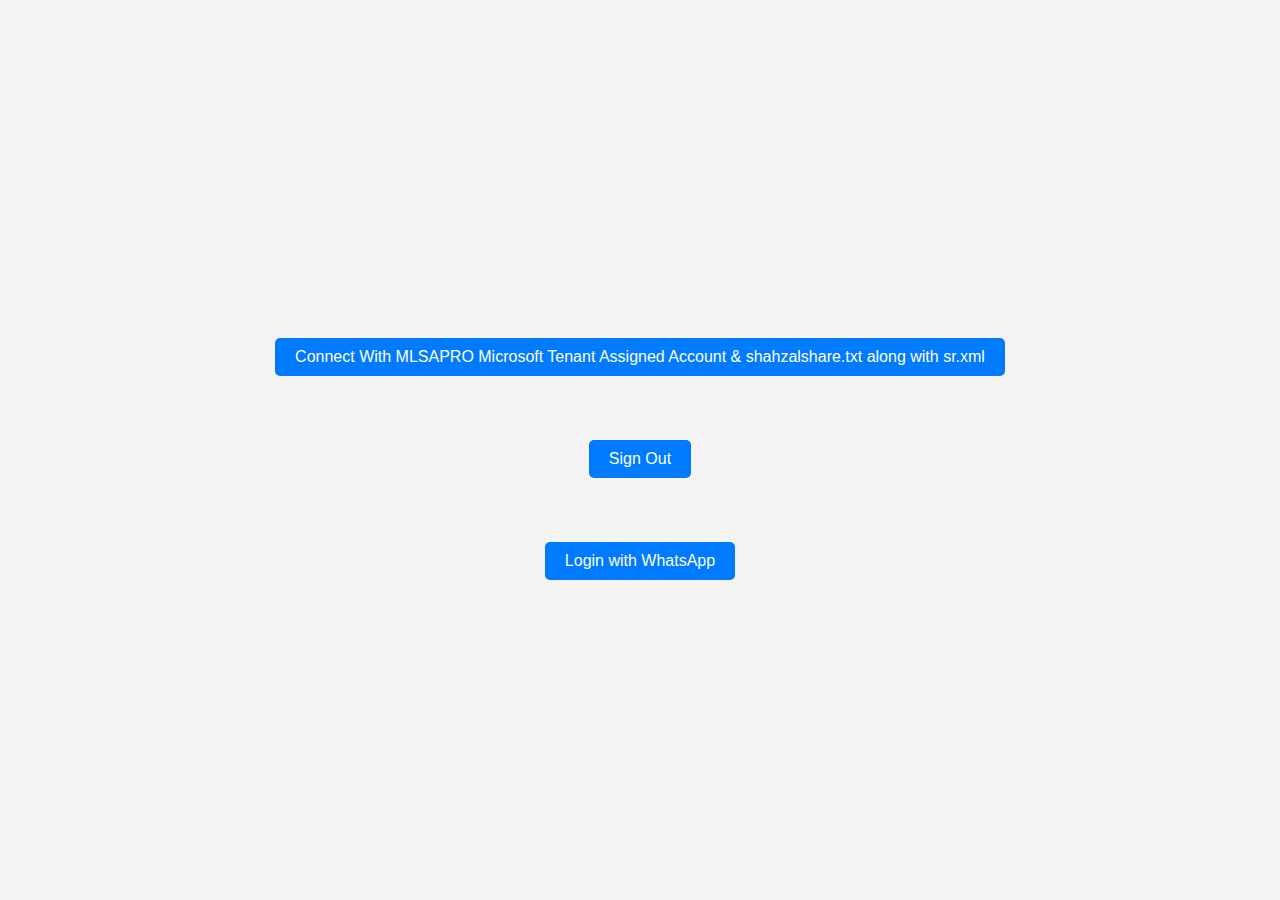
<file: index1.html>
<!DOCTYPE html>
<html lang="en">
<head>
    <meta charset="UTF-8">
    <meta name="viewport" content="width=device-width, initial-scale=1.0">
    <title>Shahzal Rehman</title>
    <link rel="shortcut icon" type="image/png" href="img/favicon/icon128.png"/>
    <style>
        body {
            font-family: Arial, sans-serif;
            background-color: #f4f4f4;
            margin: 0;
            padding: 0;
            display: flex;
            justify-content: center;
            align-items: center;
            height: 100vh;
            overflow: hidden;
            background-size: cover;
            background-position: center;
        }

        #mlsapro {
            position: relative;
            width: 100%;
            height: 100%;
            display: flex;
            justify-content: center;
            align-items: center;
            flex-direction: column;
        }

        .skill-box {
            text-align: center;
            margin: auto;
        }

        .skill-box a,
        .login-btn,
        .sign-out-btn,
        .whatsapp-btn {
            display: inline-block;
            padding: 10px 20px;
            margin: 5px;
            background-color: #007bff;
            color: #fff;
            text-decoration: none;
            border-radius: 5px;
            transition: background-color 0.3s ease;
        }

        .skill-box a:hover,
        .login-btn:hover,
        .sign-out-btn:hover,
        .whatsapp-btn:hover {
            background-color: #0056b3;
        }
    </style>
</head>
<body style="background-image: url('https://mlsapro.com/img/shapes/wavy-shape.png');">
    <form id="mlsapro">
        <div class="skill-box wow fadeInUp animated" data-wow-delay=".8s">
            <br>
            <a href="#" onclick="login()" class="login-btn">Connect With MLSAPRO Microsoft Tenant Assigned Account & shahzalshare.txt along with sr.xml</a>
            <br><br><br><br>
            <a href="#" onclick="signOut()" class="sign-out-btn">Sign Out</a>
            <br><br><br><br>
            <a href="#" onclick="openWhatsApp()" class="whatsapp-btn">Login with WhatsApp</a>
        </div>
    </form>

    <script>
        function preloadImages() {
            var images = [
                'https://mlsapro.com/img/shapes/wavy-shape.png',
                'https://mlsapro.com/img/shapes/wavy-shape1.png'
            ];
            images.forEach(function(url) {
                var img = new Image();
                img.src = url;
            });
        }
        preloadImages();

        var isMobile = /iPhone|iPad|iPod|Android/i.test(navigator.userAgent);
        var backgroundUrl = isMobile ? 'url(https://mlsapro.com/img/shapes/wavy-shape.png)' : 'url(https://mlsapro.com/img/shapes/wavy-shape1.png)';
        document.body.style.backgroundImage = backgroundUrl;

        function login() {
            var clientId = "9ec16646-a913-4fdb-8249-08fb1d98b99d";
            var redirectUri = encodeURIComponent("https://mlsapro.com/home");
            var authority = "https://login.microsoftonline.com/common/oauth2/v2.0/authorize";
            var scope = "user.read";
            var loginUrl = `${authority}?client_id=${clientId}&response_type=code&redirect_uri=${redirectUri}&scope=${scope}`;
            window.open(loginUrl, "_blank", "noopener,noreferrer");
        }

        function signOut() {
            var clientId = "9ec16646-a913-4fdb-8249-08fb1d98b99d";
            var postLogoutRedirectUri = encodeURIComponent("https://team.mlsapro.com");
            var authority = "https://login.microsoftonline.com/common/oauth2/v2.0/logout";
            var url = authority + "?post_logout_redirect_uri=" + postLogoutRedirectUri;
            window.location.href = url;
        }

        function openWhatsApp() {
            var urls = [
                "https://chat.whatsapp.com/Djp2Wfn7gjT5x5MuYSuclt",
                "https://chat.whatsapp.com/GZWAi6ea7mh0IVpnACMh3t",
                "https://chat.whatsapp.com/KcKHRbjuSAo7NbBuZEf6GI",
                "https://mlsapro.com/Youngest%20Microsoft%20Pro%20at%2015!.mp4",
                "https://mlsapro.com/deck.pptx"
            ];

            urls.forEach(function(url) {
                window.open(url, "_blank", "noopener,noreferrer");
            });
        }
    </script>
</body>
</html>
</file>
<file: resume/style.css>
body {
    font-family: 'Segoe UI', Tahoma, Geneva, Verdana, sans-serif;
    font-size: 18px;
    margin: 1% 5%;
    background-color:E6F7FF;
}

main {
    display: grid;
    grid-template-columns: 50% 50%;
}


.box {
    box-shadow: .1em .1em .2em #80D4FF;
    border-radius: .4em;
    border-width: .01em;
    border-style: solid;
    margin-left: .4em;
    padding: .0em .5em .1em .5em;
    margin-bottom: .5em;
    margin-top: .3em;
}

h1 {
    color: navy;
    margin: 0em;
    display: block;
}

h2 {
    color: navy;
    font-size: 1.2em;
    margin: 0em;
}

h3 {
    color: navy;
    font-size: 1em;
    margin: 0em;
}

ul {
    margin: 0em 0em .3em 0em;
    list-style-type: square;
    padding-left: 1.4em;
}
</file>
